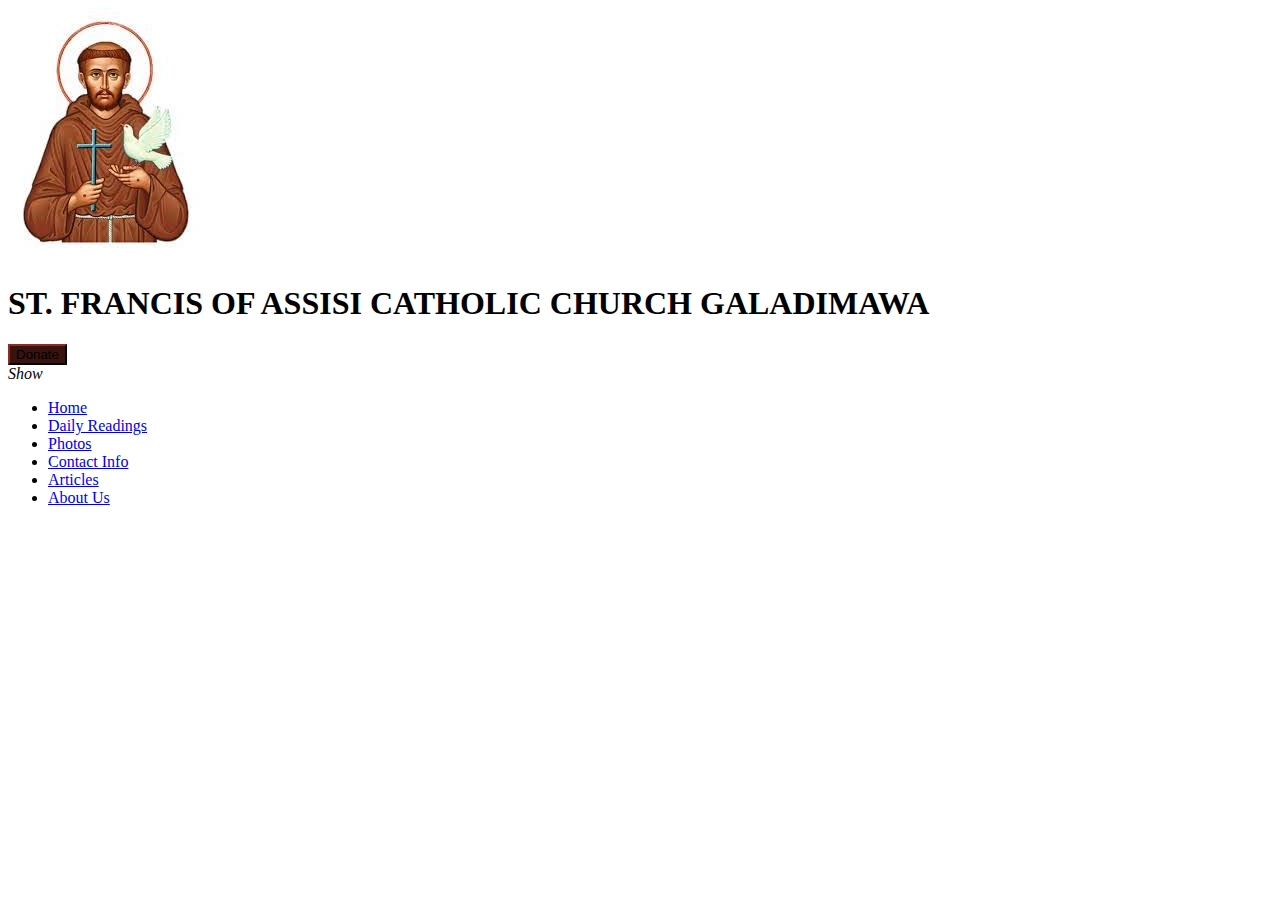
<file: events.html>
<!DOCTYPE html>
<html lang="en">
<head>
<title>Events | St. Francis Of Assisi Catholic Church Galadimawa</title>
<div class="ttl" id="ttl"><img id="ico" src="download.jpg"></img><h1>ST. FRANCIS OF ASSISI CATHOLIC CHURCH GALADIMAWA</h1><button class="log" id="t" style="margin-right:4%;background-image:linear-gradient(to left, #3A120F, #3A120F);border-color:#3A120F;">Donate</button>
</div>
<div class="bar">
<i onclick="sh()">Show</i>
</div>
<ul class="na" id="na" >


<li><a class="l" href="#"><i class="fas fa-home"></i> Home</a></li>
<li><a class="dr" href="#" ><i class="far fa-newspaper"></i>  Daily Readings</a></li>
<li><a class="photos" href="#" ><i class="far fa-images"></i>  Photos</a></li>
<li><a class="l" href="#"><i class="fas fa-phone-alt"></i>  Contact Info</a></li>
<li><a href="#" ><i class="far fa-clipboard"></i>  Articles</a></li>
<li><a href="#"><i class="fas fa-info-circle"></i>  About Us</a></li>
<li id="sign" style="display:none"><a href="sign.html">Sign Up</a></li>






</ul>
<link rel="stylesheet" href="C:\Users\John\Documents\SFACC\SFACC\css\events.css">
</head>
</html>
</file>
